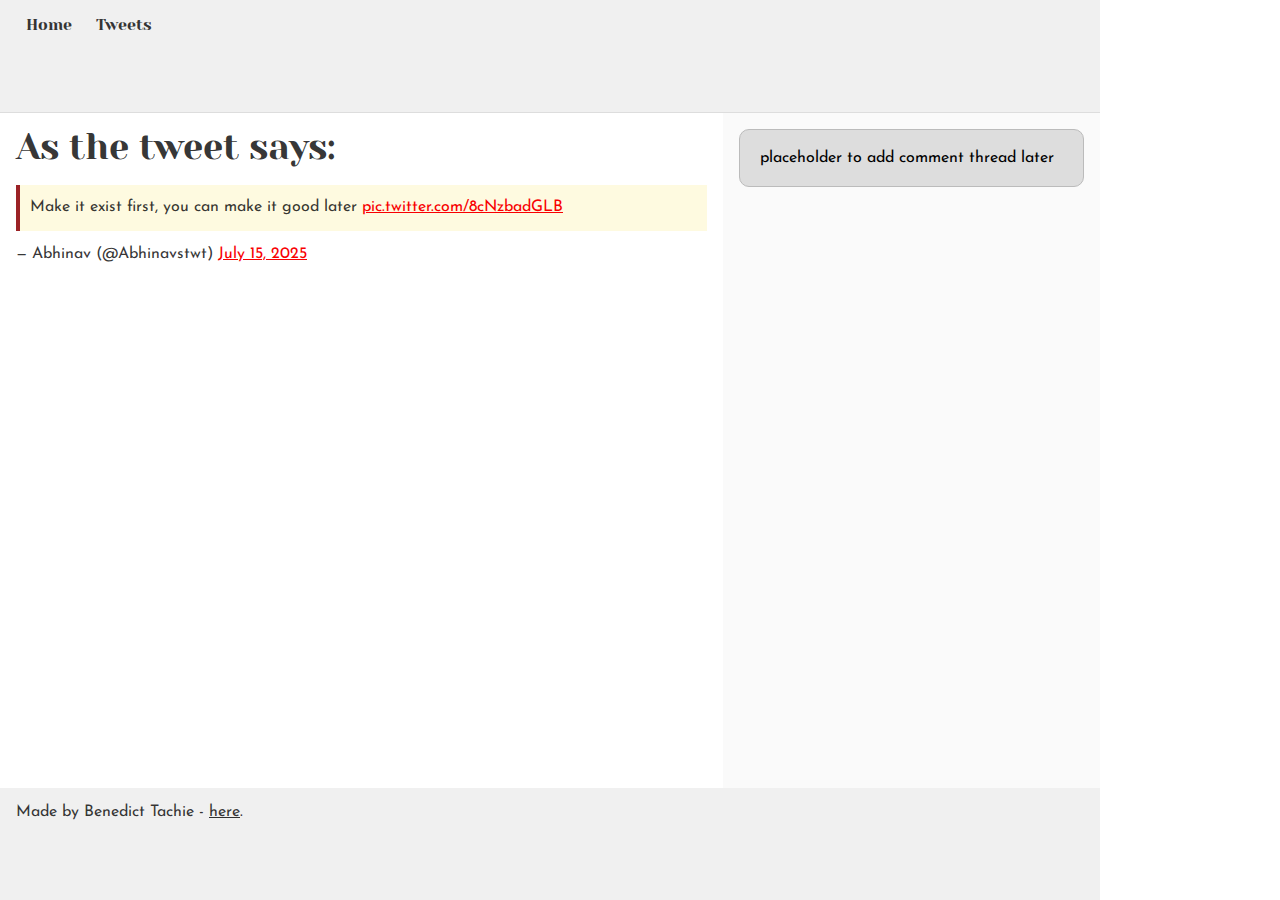
<file: css_basic/tweets.html>
<!DOCTYPE html>
<html lang="en">
<head>
  <meta charset="UTF-8" />
  <meta name="viewport" content="width=device-width, initial-scale=1.0" />
  <title>Tweets Page</title>
  <link href="base.css" rel="stylesheet">
  <link href="styles.css" rel="stylesheet">
</head>
<body>
  <header>
    <ul>
      <li><a href="index.html">Home</a></li>
      <li><a href="tweets.html">Tweets</a></li>
    </ul>
  </header>
  <main>
    <article>
    <h1>As the tweet says: </h1>
    <blockquote class="twitter-tweet">
        <p lang="en" dir="ltr">Make it exist first, you can make it good later <a href="https://t.co/8cNzbadGLB">pic.twitter.com/8cNzbadGLB</a>
        </p>
        &mdash; Abhinav (@Abhinavstwt) 
        <a href="https://twitter.com/Abhinavstwt/status/1945026295408288126?ref_src=twsrc%5Etfw">July 15, 2025</a>
    </blockquote> 
    <script async src="https://platform.twitter.com/widgets.js" charset="utf-8"></script>
    </article>
    <aside>
      <p>placeholder to add comment thread later</p>
    </aside>
  </main>
  <footer>
    <p>Made by Benedict Tachie - <a href="https://github.com/BenTachie" target="_blank">here</a>.</p>
  </footer>
</body>
</html>
</file>
<file: css_basic/base.css>
/* Importing webfonts */
/* (If you're learning CSS, you should disregard that) */

@import url(https://fonts.googleapis.com/css?family=Yeseva+One);
@import url(https://fonts.googleapis.com/css?family=Josefin+Sans:400,700,700italic,400italic);


/* CSS reset rules */

html, body {
	height: 100%;
	min-height: 100%;
}
html, body, div, span, applet, object, iframe,
h1, h2, h3, h4, h5, h6, p, blockquote, pre,
a, abbr, acronym, address, big, cite, code,
del, dfn, img, ins, kbd, q, s, samp,
small, strike, sub, sup, tt, var,
b, u, i, center,
dl, dt, dd,
fieldset, form, label, legend,
table, caption, tbody, tfoot, thead, tr, th, td,
article, aside, canvas, details, embed, 
figure, figcaption, footer, header, hgroup, 
menu, nav, output, ruby, section, summary,
time, mark, audio, video {
	margin: 0;
	padding: 0;
	border: 0;
	font-size: 100%;
	font: inherit;
	vertical-align: baseline;
}
/* HTML5 display-role reset for older browsers */
article, aside, details, figcaption, figure, 
footer, header, hgroup, menu, nav, section {
	display: block;
}
body {
	line-height: 1;
}
blockquote, q {
	quotes: none;
}
blockquote:before, blockquote:after,
q:before, q:after {
	content: '';
	content: none;
}
table {
	border-collapse: collapse;
	border-spacing: 0;
}


/* Fonts and colors */

body {
	font-family: 'Josefin Sans', serif;
	color: rgba(0, 0, 0, 0.8);
}
h1, h2, h3, h4, h5, h6, header {
	font-family: 'Yeseva One', sans-serif;
}
article {
}
header {
	border-bottom: 1px solid rgb(221,221,221);
	transition: border-bottom-color 1s ease;
}
header a {
	color: rgba(0, 0, 0, 0.8);
}
aside {
	background: #FAFAFA;
}
aside p {
	border: 1px solid #bbb;
	background: #ddd;
	color: black;
}
footer a {
	color: rgba(0, 0, 0, 0.8);
}
a {
	color: #F80002;
}


/* Positioning and margins */

@media (min-width: 1100px) {
	body {
		width: 1100px;
		margin: 0 auto;
	}
}

article {
	padding: 50px 15px;
}
article > *:first-child {
	margin-top: 0;
}
aside {
	padding: 50px 15px;
}
header .right {
	float: right;
	margin: 0 10px 15px;
}


/* Header */
header {
	padding: 20px 0;
	height: 80px;
}
header ul {
	list-style: none;
	margin: 0;
	padding: 0;
}
header li {
	display: inline;
	vertical-align:middle;
}
header li:first-child {
	margin: 0;
}
header li a {
	margin: 0 10px;
}
header li.logo {
	font-size: 36px;
}
header a {
	text-decoration: none;
}


/* Aside */

aside p {
	border-radius: 10px;
	padding: 20px 20px;
}


/* Footer */

footer {
	padding: 5px 15px;
	height: 80px;
}


/* Text styles and margins */

p {
	margin-bottom: 15px;
}
h1 {
	font-size: 36px;
	margin: 40px 0 20px;
}
h2 {
	font-size: 32px;
	margin: 30px 0 15px;
}
h3 {
	font-size: 28px;
	margin: 25px 0 10px;
}
h4 {
	font-size: 20px;
	font-weight: bold;
	margin: 20px 0 10px;
}
h5 {
	font-size: 18px;
	font-weight: bold;
	margin: 15px 0 10px;
}
h6 {
	font-weight: bold;
	margin: 5px 0;
}

@media (max-width: 800px) {
  body.works_on_smartphone {
  	display: block;
  }
  body.works_on_smartphone main {
  	display: block;
  }
  header .right {
  	float: none;
  }
}
</file>
<file: css_basic/styles.css>
/* Layout positioning with Flexbox */

/* Body layout: stack header, main, and footer vertically */
body {
  display: flex;
  flex-direction: column;
  min-height: 100vh; 
  margin: 0;
}

/* Main layout: position article and aside horizontally */
main {
  display: flex;
  flex-direction: row;
  flex: auto; 
}

/* Article: occupies 2/3 of the width */
article {
  flex: 2;
  overflow-y: auto;
  padding: 1rem;
}

/* Add more styling */
article h2 {
  color: #005f73;
  font-size: 1.8rem;
}

article p {
  line-height: 1.6;
  background-color: #fefae0;
  padding: 10px;
  border-left: 4px solid #9b2226;
}


/* Aside: occupies 1/3 of the width */
aside {
  flex: 1;
  overflow-y: auto;
  padding: 1rem;
}

/* Make header and footer consistent */
header, footer {
  padding: 1rem;
  background-color: #f0f0f0;
}
</file>
